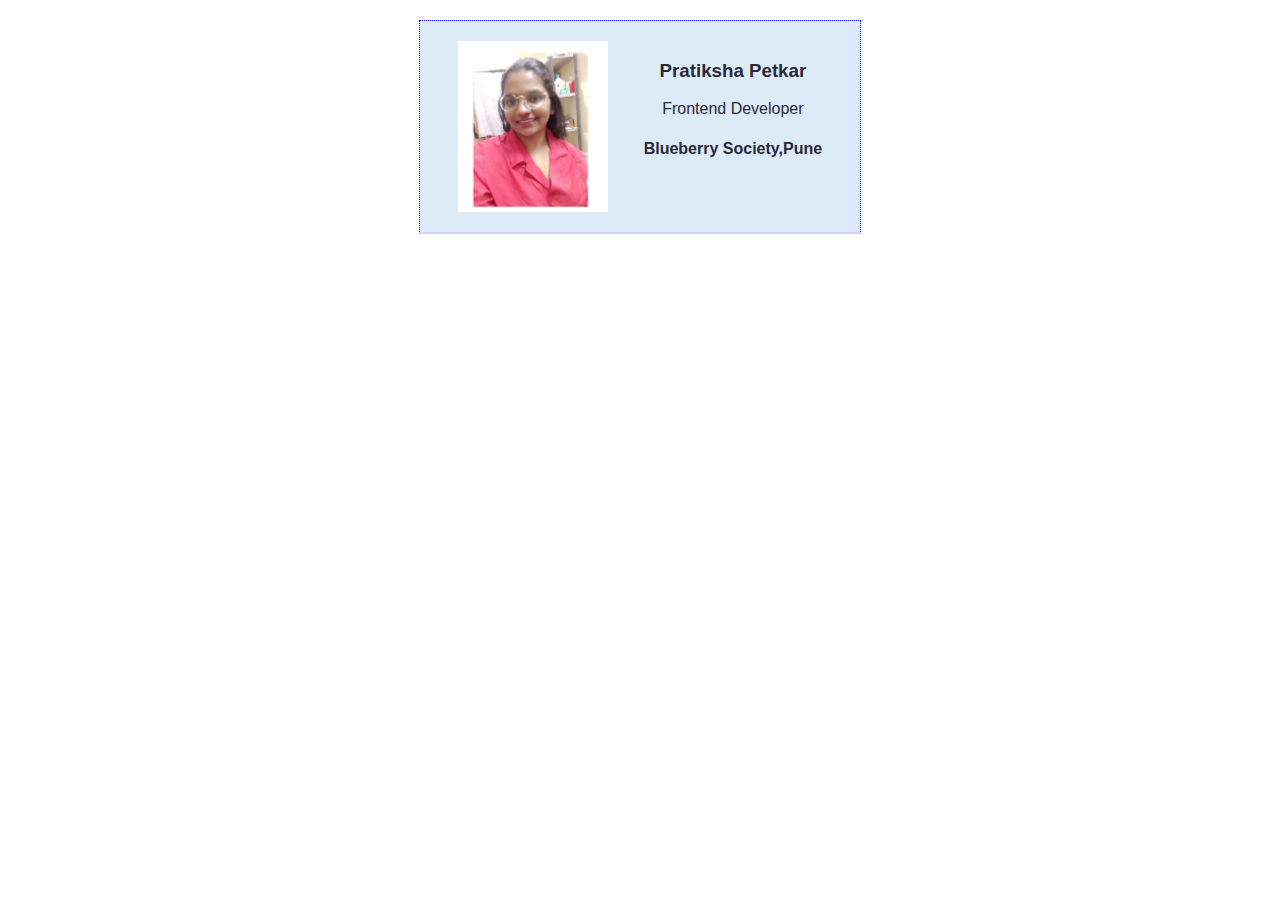
<file: card.html>
<html>
  <head>
    <link rel="stylesheet" href="style.css" />
  </head>
  <body>
    <div class="card ">
      <img
      src="./images/abc_1.png"
        alt="pratiksha Petkar wearing big specs and looking at camera and smiling"
        class="avatar ">
       <div>
      <h3>Pratiksha Petkar</h3>
      <p>Frontend Developer</p>
      <h4 >Blueberry Society,Pune</h4>
      </div>
    </div>
  </body>
</html>
</file>
<file: style.css>
body{
    margin: 20px;
    font-family: Verdana, Geneva, Tahoma, sans-serif;
}
.avatar{
    width: 150px;
}
.card{

       margin: 0 auto;
    border: 1px dotted blue;
    padding: 20px;
    display: flex;
    justify-content: space-around;
    width: 400px;
    text-align: center;
    background:  #ddebf8;
    color: #2b2839;
    border-bottom: 2px solid #d8cefe;
}
.border-blue{
    border: 1px dotted blue;
   
}
</file>
